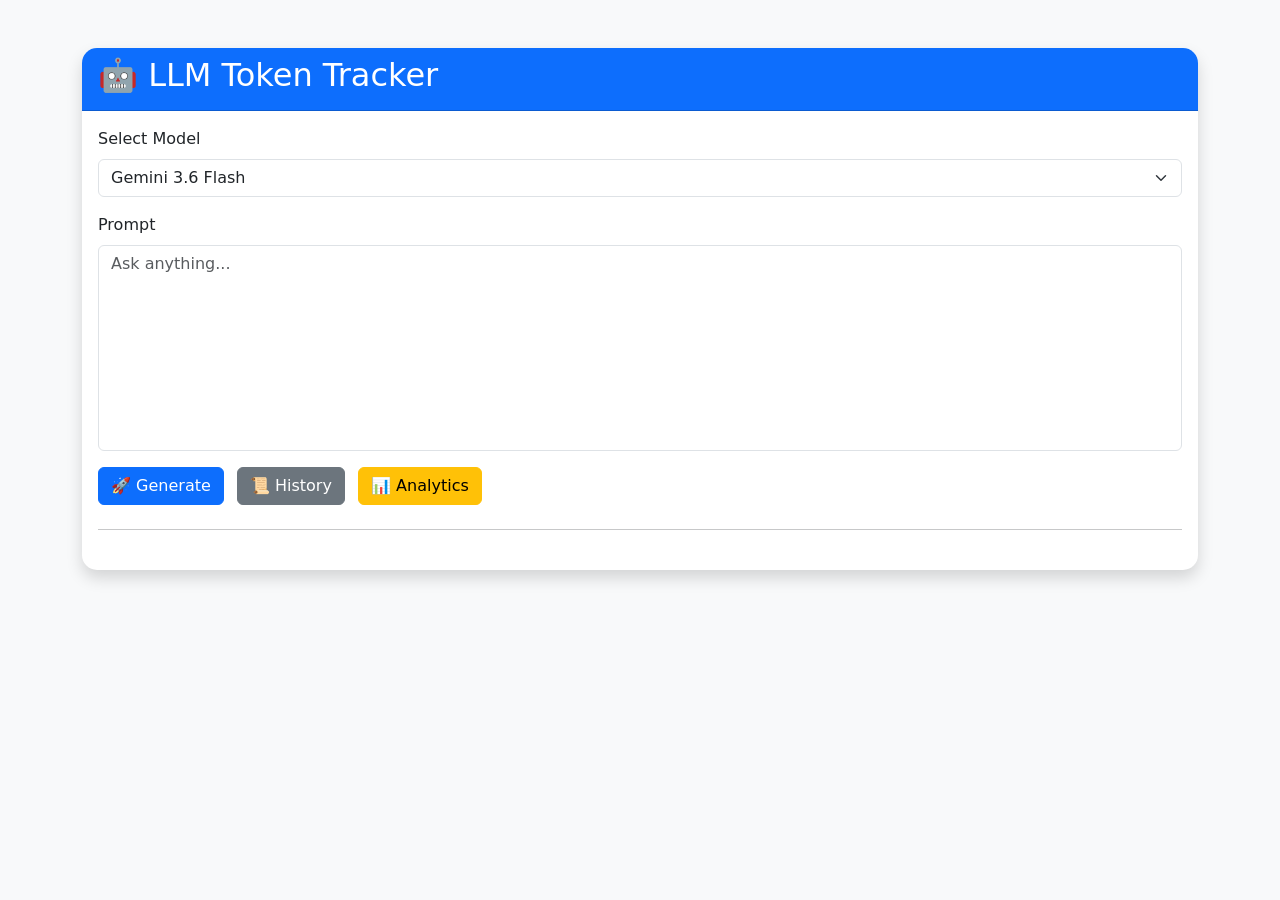
<file: templates/index.html>
<!DOCTYPE html>
<html>

<head>

    <meta charset="UTF-8">

    <meta name="viewport"
          content="width=device-width, initial-scale=1">

    <title>LLM Token Tracker</title>

    <link
        href="https://cdn.jsdelivr.net/npm/bootstrap@5.3.7/dist/css/bootstrap.min.css"
        rel="stylesheet">

    <link
        rel="stylesheet"
        href="/static/style.css">

</head>

<body class="bg-light">

<div class="container mt-5">

    <div class="card shadow">

        <div class="card-header bg-primary text-white">

            <h2>🤖 LLM Token Tracker</h2>

        </div>

        <div class="card-body">

            <form id="chatForm">

                <div class="mb-3">

                    <label class="form-label">

                        Select Model

                    </label>

                    <select
                        id="model"
                        name="model"
                        class="form-select">

                        <option value="gemini-3.6-flash">

                            Gemini 3.6 Flash

                        </option>

                        <option value="gemini-3.5-flash">

                            Gemini 3.5 Flash

                        </option>

                    </select>

                </div>

                <div class="mb-3">

                    <label class="form-label">

                        Prompt

                    </label>

                    <textarea
                        id="prompt"
                        name="prompt"
                        rows="8"
                        class="form-control"
                        placeholder="Ask anything..."></textarea>

                </div>

                <button
                    id="generateBtn"
                    type="submit"
                    class="btn btn-primary">

                    🚀 Generate

                </button>

                <a
                    href="/history"
                    class="btn btn-secondary ms-2">

                    📜 History

                </a>

                <a
                    href="/analytics"
                    class="btn btn-warning ms-2">

                    📊 Analytics

                </a>

            </form>

            <hr class="my-4">

            <div id="responseArea">

            </div>

        </div>

    </div>

</div>

<script src="/static/script.js"></script>

</body>

</html>
</file>
<file: static/style.css>
body{
    background:#f5f7fa;
}

.card{
    border:none;
    border-radius:15px;
}

.card-header{
    border-radius:15px 15px 0 0 !important;
}

textarea{
    resize:none;
}
</file>
